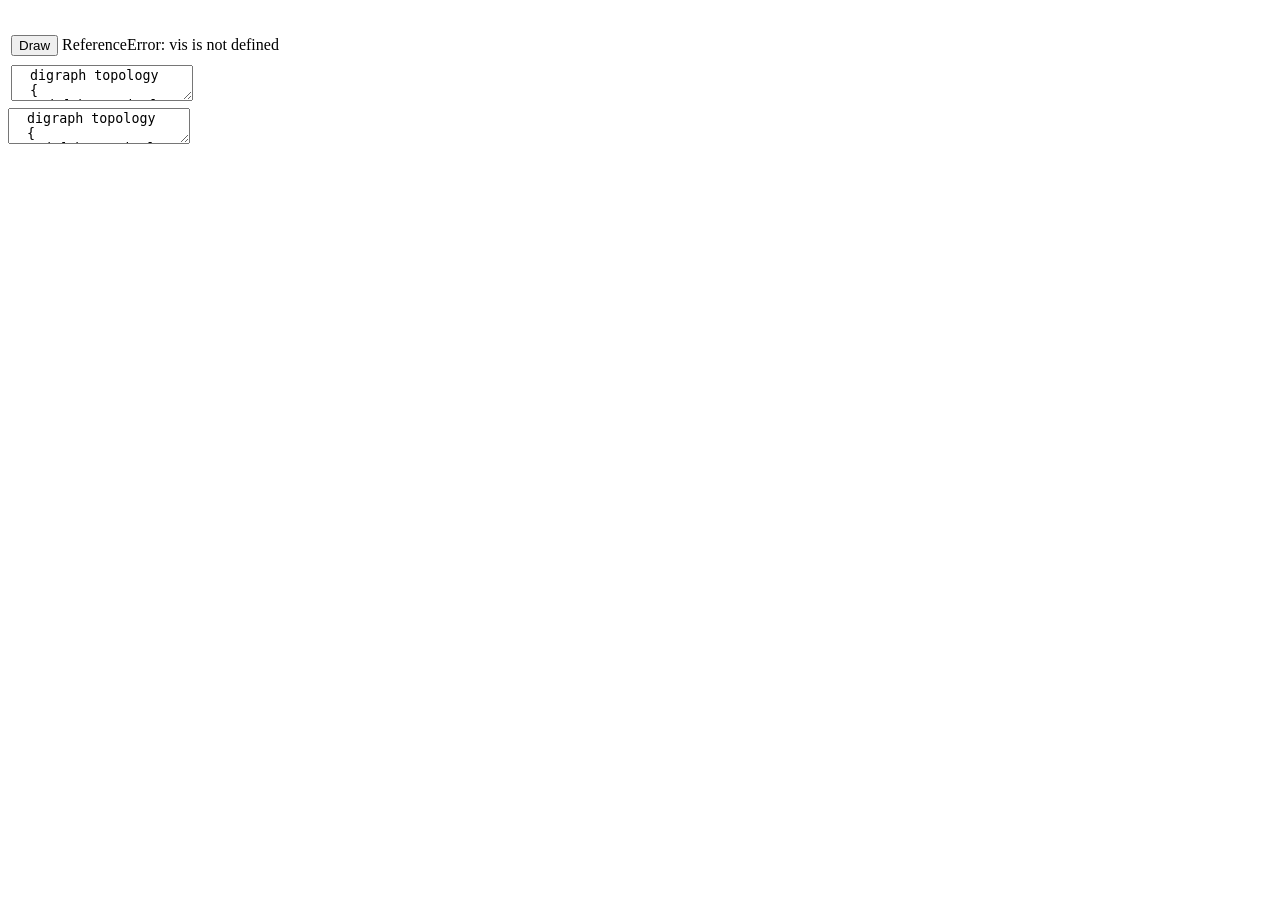
<file: src/main/webapp/message.html>
<!doctype html>
<html>
<head>
  <title>Network | DOT language playground</title>


</head>
<body onload="drawExample('example2')">
<table id="frame">
  <col width="50%">
  <col width="50%">
  <tr>
    <td colspan="2" style="height: 50px;">
      <div>
        <br>
        <button id="draw">Draw</button>
        <span id="error"></span>
      </div>
    </td>
  </tr>
  <tr>
    <td>
      <textarea id="data"></textarea>
    </td>
    <td>
      <div id="mynetwork"></div>
    </td>
  </tr>
</table>


<script type="text/javascript" src="js/message.js"></script>

<textarea id="example2" class="example">
  digraph topology
  {
  node[shape=circle fontSize=12]
  edge[length=170 fontSize=12]
  "10.0.255.1" -> "10.0.255.3"[label=""];
  "10.0.255.1" -> "10.0.255.2"[label=""];
  "10.0.255.2" -> "10.0.255.3"[label=""];
   "10.0.255.3" -> "10.0.255.4"[label=""];
    "10.0.255.4" -> "10.0.255.1"[label=""];
   }
</textarea>


</body>
</html>
</file>
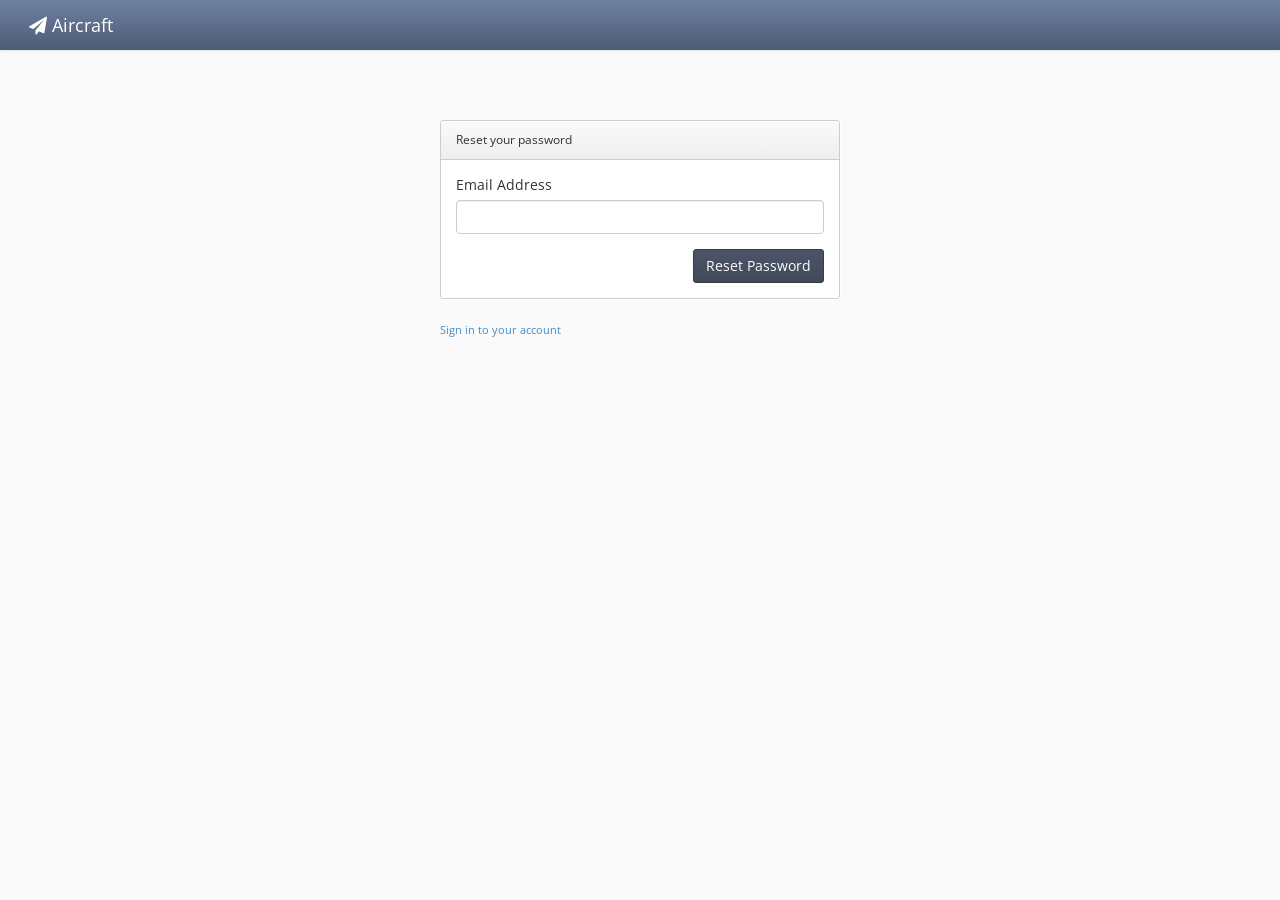
<file: src/main/webapp/reset-password.html>
<!doctype html>
<html lang="en">
<head>
    <meta charset="utf-8">
    <title>Bootstrap Admin</title>
    <meta content="IE=edge,chrome=1" http-equiv="X-UA-Compatible">
    <meta name="viewport" content="width=device-width, initial-scale=1.0">
    <meta name="description" content="">
    <meta name="author" content="">

    <link href='http://fonts.googleapis.com/css?family=Open+Sans:400,700' rel='stylesheet' type='text/css'>
    <link rel="stylesheet" type="text/css" href="css/bootstrap.css">
    <link rel="stylesheet" href="css/font-awesome.css">

    <script src="js/site/jquery-1.11.1.min.js" type="text/javascript"></script>
    <link rel="stylesheet" type="text/css" href="css/theme.css">
    <link rel="stylesheet" type="text/css" href="css/premium.css">

</head>
<body class=" theme-blue">

<!-- Demo page code -->

<script type="text/javascript">
    $(function () {
        var match = document.cookie.match(new RegExp('color=([^;]+)'));
        if (match) var color = match[1];
        if (color) {
            $('body').removeClass(function (index, css) {
                return (css.match(/\btheme-\S+/g) || []).join(' ')
            })
            $('body').addClass('theme-' + color);
        }

        $('[data-popover="true"]').popover({html: true});

    });
</script>
<style type="text/css">
    #line-chart {
        height: 300px;
        width: 800px;
        margin: 0px auto;
        margin-top: 1em;
    }

    .navbar-default .navbar-brand, .navbar-default .navbar-brand:hover {
        color: #fff;
    }
</style>

<script type="text/javascript">
    $(function () {
        var uls = $('.sidebar-nav > ul > *').clone();
        uls.addClass('visible-xs');
        $('#main-menu').append(uls.clone());
    });
</script>

<!-- Le HTML5 shim, for IE6-8 support of HTML5 elements -->
<!--[if lt IE 9]>
<script src="http://html5shim.googlecode.com/svn/trunk/html5.js"></script>
<![endif]-->


<!--[if lt IE 7 ]>
<body class="ie ie6"> <![endif]-->
<!--[if IE 7 ]>
<body class="ie ie7 "> <![endif]-->
<!--[if IE 8 ]>
<body class="ie ie8 "> <![endif]-->
<!--[if IE 9 ]>
<body class="ie ie9 "> <![endif]-->
<!--[if (gt IE 9)|!(IE)]><!-->

<!--<![endif]-->

<div class="navbar navbar-default" role="navigation">
    <div class="navbar-header">
        <a class="" href="index.html"><span class="navbar-brand"><span class="fa fa-paper-plane"></span> Aircraft</span></a>
    </div>

    <div class="navbar-collapse collapse" style="height: 1px;">

    </div>
</div>
</div>


<div class="dialog">
    <div class="panel panel-default">
        <p class="panel-heading no-collapse">Reset your password</p>

        <div class="panel-body">
            <form>
                <div class="form-group">
                    <label>Email Address</label>
                    <input type="text" class="form-controlspan12 form-control">
                </div>
                <a href="index.html" class="btn btn-primary pull-right">Reset Password</a>

                <div class="clearfix"></div>
            </form>
        </div>
    </div>
    <a href="sign-in.html" style="font-size: .75em; margin-top: .25em;">Sign in to your account</a>
</div>


<script src="js/site/bootstrap.js"></script>
<script type="text/javascript">
    $("[rel=tooltip]").tooltip();
    $(function () {
        $('.demo-cancel-click').click(function () {
            return false;
        });
    });
</script>


</body>
</html>
</file>
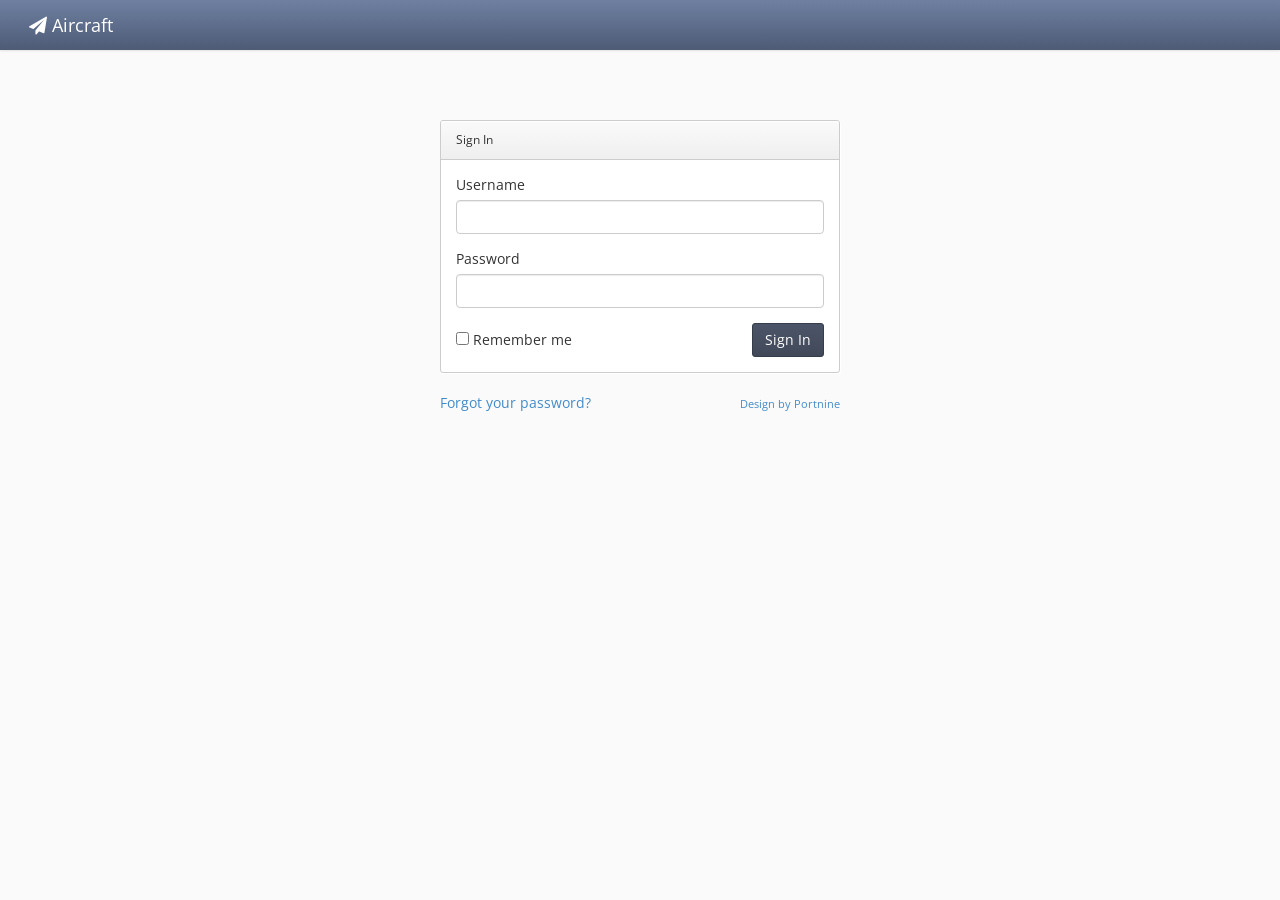
<file: src/main/webapp/sign-in.html>
<!doctype html>
<html lang="en">
<head>
    <meta charset="utf-8">
    <title>Bootstrap Admin</title>
    <meta content="IE=edge,chrome=1" http-equiv="X-UA-Compatible">
    <meta name="viewport" content="width=device-width, initial-scale=1.0">
    <meta name="description" content="">
    <meta name="author" content="">

    <link href='http://fonts.googleapis.com/css?family=Open+Sans:400,700' rel='stylesheet' type='text/css'>
    <link rel="stylesheet" type="text/css" href="css/bootstrap.css">
    <link rel="stylesheet" href="css/font-awesome.css">

    <script src="js/site/jquery-1.11.1.min.js" type="text/javascript"></script>


    <link rel="stylesheet" type="text/css" href="css/theme.css">
    <link rel="stylesheet" type="text/css" href="css/premium.css">

</head>
<body class=" theme-blue">

<!-- Demo page code -->

<script type="text/javascript">
    $(function () {
        var match = document.cookie.match(new RegExp('color=([^;]+)'));
        if (match) var color = match[1];
        if (color) {
            $('body').removeClass(function (index, css) {
                return (css.match(/\btheme-\S+/g) || []).join(' ')
            })
            $('body').addClass('theme-' + color);
        }

        $('[data-popover="true"]').popover({html: true});

    });
</script>
<style type="text/css">
    #line-chart {
        height: 300px;
        width: 800px;
        margin: 0px auto;
        margin-top: 1em;
    }

    .navbar-default .navbar-brand, .navbar-default .navbar-brand:hover {
        color: #fff;
    }
</style>

<script type="text/javascript">
    $(function () {
        var uls = $('.sidebar-nav > ul > *').clone();
        uls.addClass('visible-xs');
        $('#main-menu').append(uls.clone());
    });
</script>

<!-- Le HTML5 shim, for IE6-8 support of HTML5 elements -->
<!--[if lt IE 9]>
<script src="http://html5shim.googlecode.com/svn/trunk/html5.js"></script>
<![endif]-->


<!--[if lt IE 7 ]>
<body class="ie ie6"> <![endif]-->
<!--[if IE 7 ]>
<body class="ie ie7 "> <![endif]-->
<!--[if IE 8 ]>
<body class="ie ie8 "> <![endif]-->
<!--[if IE 9 ]>
<body class="ie ie9 "> <![endif]-->
<!--[if (gt IE 9)|!(IE)]><!-->

<!--<![endif]-->

<div class="navbar navbar-default" role="navigation">
    <div class="navbar-header">
        <a class="" href="index.html"><span class="navbar-brand"><span class="fa fa-paper-plane"></span> Aircraft</span></a>
    </div>

    <div class="navbar-collapse collapse" style="height: 1px;">

    </div>
</div>
</div>


<div class="dialog">
    <div class="panel panel-default">
        <p class="panel-heading no-collapse">Sign In</p>

        <div class="panel-body">
            <form>
                <div class="form-group">
                    <label>Username</label>
                    <input type="text" class="form-control span12">
                </div>
                <div class="form-group">
                    <label>Password</label>
                    <input type="password" class="form-controlspan12 form-control">
                </div>
                <a href="index.html" class="btn btn-primary pull-right">Sign In</a>
                <label class="remember-me"><input type="checkbox"> Remember me</label>

                <div class="clearfix"></div>
            </form>
        </div>
    </div>
    <p class="pull-right" style=""><a href="http://www.portnine.com" target="blank"
                                      style="font-size: .75em; margin-top: .25em;">Design by Portnine</a></p>

    <p><a href="reset-password.html">Forgot your password?</a></p>
</div>


<script src="js/site/bootstrap.js"></script>
<script type="text/javascript">
    $("[rel=tooltip]").tooltip();
    $(function () {
        $('.demo-cancel-click').click(function () {
            return false;
        });
    });
</script>


</body>
</html>
</file>
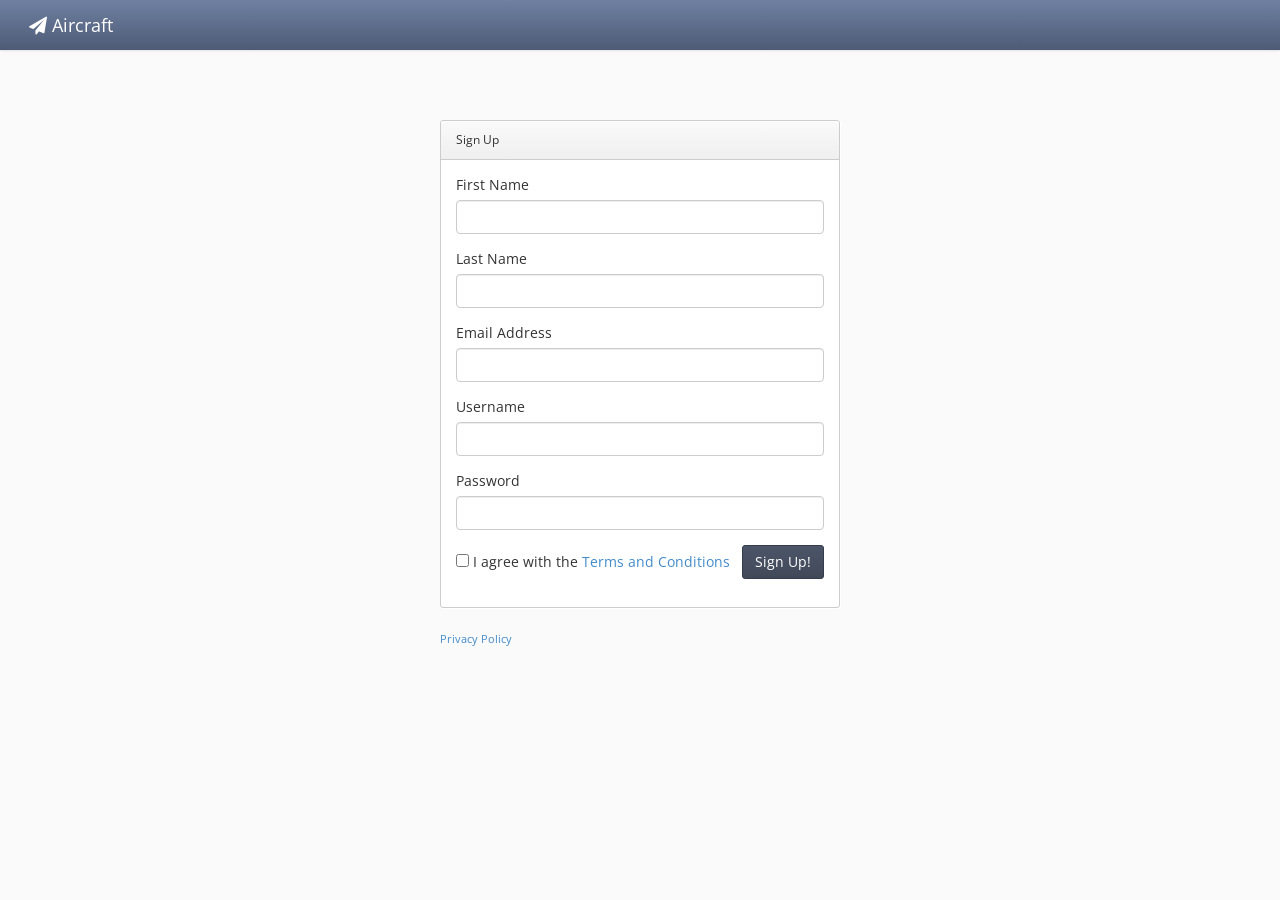
<file: src/main/webapp/sign-up.html>
<!doctype html>
<html lang="en">
<head>
    <meta charset="utf-8">
    <title>Bootstrap Admin</title>
    <meta content="IE=edge,chrome=1" http-equiv="X-UA-Compatible">
    <meta name="viewport" content="width=device-width, initial-scale=1.0">
    <meta name="description" content="">
    <meta name="author" content="">

    <link href='http://fonts.googleapis.com/css?family=Open+Sans:400,700' rel='stylesheet' type='text/css'>
    <link rel="stylesheet" type="text/css" href="css/bootstrap.css">
    <link rel="stylesheet" href="css/font-awesome.css">

    <script src="js/site/jquery-1.11.1.min.js" type="text/javascript"></script>


    <link rel="stylesheet" type="text/css" href="css/theme.css">
    <link rel="stylesheet" type="text/css" href="css/premium.css">

</head>
<body class=" theme-blue">

<!-- Demo page code -->

<script type="text/javascript">
    $(function () {
        var match = document.cookie.match(new RegExp('color=([^;]+)'));
        if (match) var color = match[1];
        if (color) {
            $('body').removeClass(function (index, css) {
                return (css.match(/\btheme-\S+/g) || []).join(' ')
            })
            $('body').addClass('theme-' + color);
        }

        $('[data-popover="true"]').popover({html: true});

    });
</script>
<style type="text/css">
    #line-chart {
        height: 300px;
        width: 800px;
        margin: 0px auto;
        margin-top: 1em;
    }

    .navbar-default .navbar-brand, .navbar-default .navbar-brand:hover {
        color: #fff;
    }
</style>

<script type="text/javascript">
    $(function () {
        var uls = $('.sidebar-nav > ul > *').clone();
        uls.addClass('visible-xs');
        $('#main-menu').append(uls.clone());
    });
</script>

<!-- Le HTML5 shim, for IE6-8 support of HTML5 elements -->
<!--[if lt IE 9]>
<script src="http://html5shim.googlecode.com/svn/trunk/html5.js"></script>
<![endif]-->


<!--[if lt IE 7 ]>
<body class="ie ie6"> <![endif]-->
<!--[if IE 7 ]>
<body class="ie ie7 "> <![endif]-->
<!--[if IE 8 ]>
<body class="ie ie8 "> <![endif]-->
<!--[if IE 9 ]>
<body class="ie ie9 "> <![endif]-->
<!--[if (gt IE 9)|!(IE)]><!-->

<!--<![endif]-->

<div class="navbar navbar-default" role="navigation">
    <div class="navbar-header">
        <a class="" href="index.html"><span class="navbar-brand"><span class="fa fa-paper-plane"></span> Aircraft</span></a>
    </div>

    <div class="navbar-collapse collapse" style="height: 1px;">

    </div>
</div>
</div>


<div class="dialog">
    <div class="panel panel-default">
        <p class="panel-heading no-collapse">Sign Up</p>

        <div class="panel-body">
            <form>
                <div class="form-group">
                    <label>First Name</label>
                    <input type="text" class="form-control span12">
                </div>
                <div class="form-group">
                    <label>Last Name</label>
                    <input type="text" class="form-control span12">
                </div>
                <div class="form-group">
                    <label>Email Address</label>
                    <input type="text" class="form-control span12">
                </div>
                <div class="form-group">
                    <label>Username</label>
                    <input type="text" class="form-control span12">
                </div>
                <div class="form-group">
                    <label>Password</label>
                    <input type="password" class="form-control span12">
                </div>
                <div class="form-group">
                    <a href="index.html" class="btn btn-primary pull-right">Sign Up!</a>
                    <label class="remember-me"><input type="checkbox"> I agree with the <a
                            href="terms-and-conditions.html">Terms and Conditions</a></label>
                </div>
                <div class="clearfix"></div>
            </form>
        </div>
    </div>
    <p><a href="privacy-policy.html" style="font-size: .75em; margin-top: .25em;">Privacy Policy</a></p>
</div>


<script src="js/site/bootstrap.js"></script>
<script type="text/javascript">
    $("[rel=tooltip]").tooltip();
    $(function () {
        $('.demo-cancel-click').click(function () {
            return false;
        });
    });
</script>


</body>
</html>
</file>
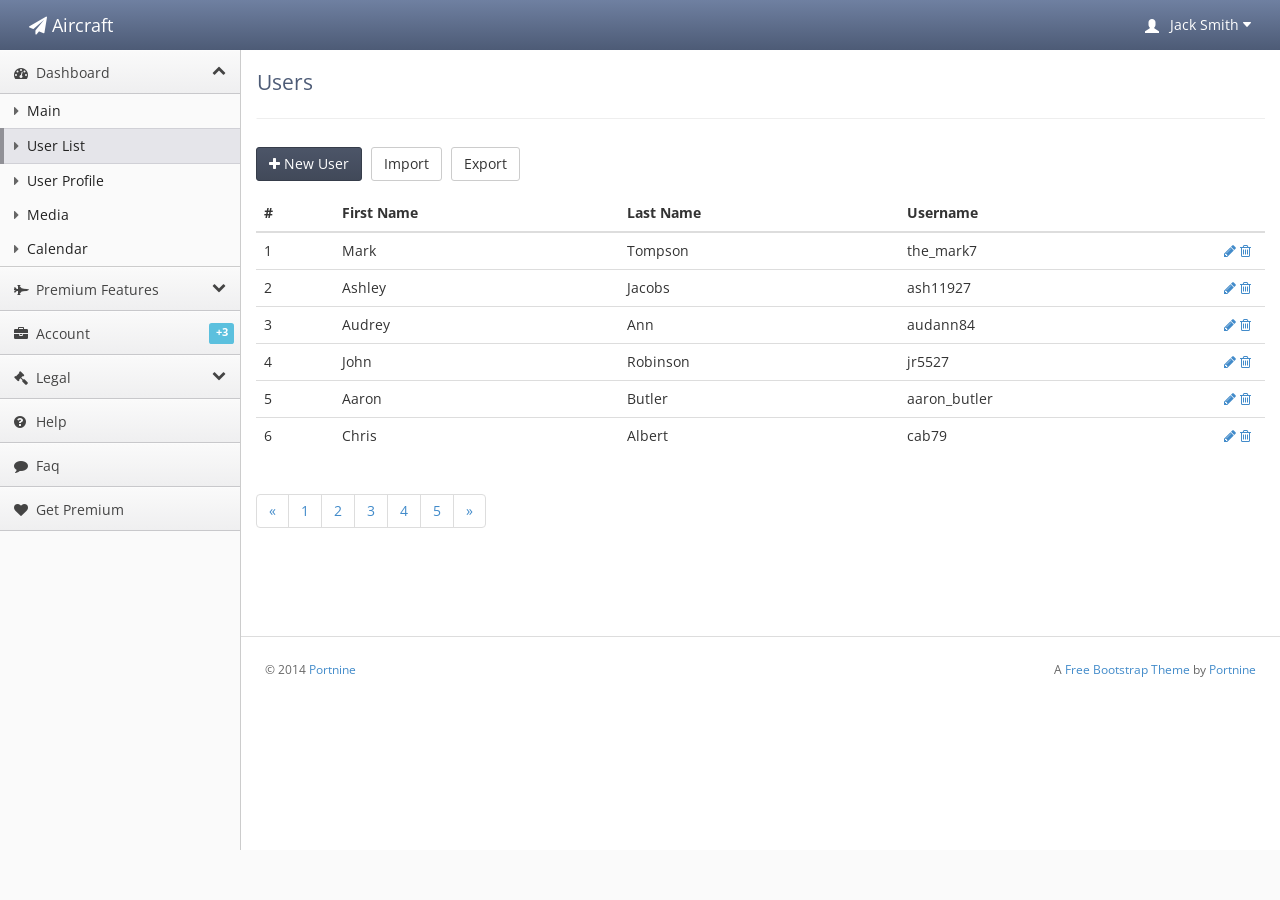
<file: src/main/webapp/users.html>
<!doctype html>
<html lang="en">
<head>
    <meta charset="utf-8">
    <title>Bootstrap Admin</title>
    <meta content="IE=edge,chrome=1" http-equiv="X-UA-Compatible">
    <meta name="viewport" content="width=device-width, initial-scale=1.0">
    <meta name="description" content="">
    <meta name="author" content="">

    <link href='http://fonts.googleapis.com/css?family=Open+Sans:400,700' rel='stylesheet' type='text/css'>
    <link rel="stylesheet" type="text/css" href="css/bootstrap.css">
    <link rel="stylesheet" href="css/font-awesome.css">

    <script src="js/site/jquery-1.11.1.min.js" type="text/javascript"></script>


    <link rel="stylesheet" type="text/css" href="css/theme.css">
    <link rel="stylesheet" type="text/css" href="css/premium.css">

</head>
<body class=" theme-blue">

<!-- Demo page code -->

<script type="text/javascript">
    $(function () {
        var match = document.cookie.match(new RegExp('color=([^;]+)'));
        if (match) var color = match[1];
        if (color) {
            $('body').removeClass(function (index, css) {
                return (css.match(/\btheme-\S+/g) || []).join(' ')
            })
            $('body').addClass('theme-' + color);
        }

        $('[data-popover="true"]').popover({html: true});

    });
</script>
<style type="text/css">
    #line-chart {
        height: 300px;
        width: 800px;
        margin: 0px auto;
        margin-top: 1em;
    }

    .navbar-default .navbar-brand, .navbar-default .navbar-brand:hover {
        color: #fff;
    }
</style>

<script type="text/javascript">
    $(function () {
        var uls = $('.sidebar-nav > ul > *').clone();
        uls.addClass('visible-xs');
        $('#main-menu').append(uls.clone());
    });
</script>

<!-- Le HTML5 shim, for IE6-8 support of HTML5 elements -->
<!--[if lt IE 9]>
<script src="http://html5shim.googlecode.com/svn/trunk/html5.js"></script>
<![endif]-->

<!-- Le fav and touch icons -->
<link rel="shortcut icon" href="../assets/ico/favicon.ico">
<link rel="apple-touch-icon-precomposed" sizes="144x144" href="../assets/ico/apple-touch-icon-144-precomposed.png">
<link rel="apple-touch-icon-precomposed" sizes="114x114" href="../assets/ico/apple-touch-icon-114-precomposed.png">
<link rel="apple-touch-icon-precomposed" sizes="72x72" href="../assets/ico/apple-touch-icon-72-precomposed.png">
<link rel="apple-touch-icon-precomposed" href="../assets/ico/apple-touch-icon-57-precomposed.png">


<!--[if lt IE 7 ]>
<body class="ie ie6"> <![endif]-->
<!--[if IE 7 ]>
<body class="ie ie7 "> <![endif]-->
<!--[if IE 8 ]>
<body class="ie ie8 "> <![endif]-->
<!--[if IE 9 ]>
<body class="ie ie9 "> <![endif]-->
<!--[if (gt IE 9)|!(IE)]><!-->

<!--<![endif]-->

<div class="navbar navbar-default" role="navigation">
    <div class="navbar-header">
        <button type="button" class="navbar-toggle collapsed" data-toggle="collapse" data-target=".navbar-collapse">
            <span class="sr-only">Toggle navigation</span>
            <span class="icon-bar"></span>
            <span class="icon-bar"></span>
            <span class="icon-bar"></span>
        </button>
        <a class="" href="index.html"><span class="navbar-brand"><span class="fa fa-paper-plane"></span> Aircraft</span></a>
    </div>

    <div class="navbar-collapse collapse" style="height: 1px;">
        <ul id="main-menu" class="nav navbar-nav navbar-right">
            <li class="dropdown hidden-xs">
                <a href="#" class="dropdown-toggle" data-toggle="dropdown">
                    <span class="glyphicon glyphicon-user padding-right-small"
                          style="position:relative;top: 3px;"></span> Jack Smith
                    <i class="fa fa-caret-down"></i>
                </a>

                <ul class="dropdown-menu">
                    <li><a href="./">My Account</a></li>
                    <li class="divider"></li>
                    <li class="dropdown-header">Admin Panel</li>
                    <li><a href="./">Users</a></li>
                    <li><a href="./">Security</a></li>
                    <li><a tabindex="-1" href="./">Payments</a></li>
                    <li class="divider"></li>
                    <li><a tabindex="-1" href="sign-in.html">Logout</a></li>
                </ul>
            </li>
        </ul>

    </div>
</div>
</div>


<div class="sidebar-nav">
    <ul>
        <li><a href="#" data-target=".dashboard-menu" class="nav-header" data-toggle="collapse"><i
                class="fa fa-fw fa-dashboard"></i> Dashboard<i class="fa fa-collapse"></i></a></li>
        <li>
            <ul class="dashboard-menu nav nav-list collapse in">
                <li><a href="index.html"><span class="fa fa-caret-right"></span> Main</a></li>
                <li class="active"><a href="users.html"><span class="fa fa-caret-right"></span> User List</a></li>
                <li><a href="user.html"><span class="fa fa-caret-right"></span> User Profile</a></li>
                <li><a href="media.html"><span class="fa fa-caret-right"></span> Media</a></li>
                <li><a href="calendar.html"><span class="fa fa-caret-right"></span> Calendar</a></li>
            </ul>
        </li>

        <li data-popover="true"
            data-content="Items in this group require a <strong><a href='http://portnine.com/bootstrap-themes/aircraft' target='blank'>premium license</a><strong>."
            rel="popover" data-placement="right"><a href="#" data-target=".premium-menu" class="nav-header collapsed"
                                                    data-toggle="collapse"><i class="fa fa-fw fa-fighter-jet"></i>
            Premium Features<i class="fa fa-collapse"></i></a></li>
        <li>
            <ul class="premium-menu nav nav-list collapse">
                <li class="visible-xs visible-sm"><a href="#">- Premium features require a license -</a></span>
                <li><a href="premium-profile.html"><span class="fa fa-caret-right"></span> Enhanced Profile</a></li>
                <li><a href="premium-blog.html"><span class="fa fa-caret-right"></span> Blog</a></li>
                <li><a href="premium-blog-item.html"><span class="fa fa-caret-right"></span> Blog Page</a></li>
                <li><a href="premium-pricing-tables.html"><span class="fa fa-caret-right"></span> Pricing Tables</a>
                </li>
                <li><a href="premium-upgrade-account.html"><span class="fa fa-caret-right"></span> Upgrade Account</a>
                </li>
                <li><a href="premium-widgets.html"><span class="fa fa-caret-right"></span> Widgets</a></li>
                <li><a href="premium-timeline.html"><span class="fa fa-caret-right"></span> Activity Timeline</a></li>
                <li><a href="premium-users.html"><span class="fa fa-caret-right"></span> Enhanced Users List</a></li>
                <li><a href="premium-media.html"><span class="fa fa-caret-right"></span> Enhanced Media</a></li>
                <li><a href="premium-invoice.html"><span class="fa fa-caret-right"></span> Invoice</a></li>
                <li><a href="premium-build.html"><span class="fa fa-caret-right"></span> Advanced Tools</a></li>
                <li><a href="premium-colors.html"><span class="fa fa-caret-right"></span> Additional Color Themes</a>
                </li>
            </ul>
        </li>

        <li><a href="#" data-target=".accounts-menu" class="nav-header collapsed" data-toggle="collapse"><i
                class="fa fa-fw fa-briefcase"></i> Account <span class="label label-info">+3</span></a></li>
        <li>
            <ul class="accounts-menu nav nav-list collapse">
                <li><a href="sign-in.html"><span class="fa fa-caret-right"></span> Sign In</a></li>
                <li><a href="sign-up.html"><span class="fa fa-caret-right"></span> Sign Up</a></li>
                <li><a href="reset-password.html"><span class="fa fa-caret-right"></span> Reset Password</a></li>
            </ul>
        </li>

        <li><a href="#" data-target=".legal-menu" class="nav-header collapsed" data-toggle="collapse"><i
                class="fa fa-fw fa-legal"></i> Legal<i class="fa fa-collapse"></i></a></li>
        <li>
            <ul class="legal-menu nav nav-list collapse">
                <li><a href="privacy-policy.html"><span class="fa fa-caret-right"></span> Privacy Policy</a></li>
                <li><a href="terms-and-conditions.html"><span class="fa fa-caret-right"></span> Terms and Conditions</a>
                </li>
            </ul>
        </li>

        <li><a href="help.html" class="nav-header"><i class="fa fa-fw fa-question-circle"></i> Help</a></li>
        <li><a href="faq.html" class="nav-header"><i class="fa fa-fw fa-comment"></i> Faq</a></li>
        <li><a href="http://portnine.com/bootstrap-themes/aircraft" class="nav-header" target="blank"><i
                class="fa fa-fw fa-heart"></i> Get Premium</a></li>
    </ul>
</div>

<div class="content">
    <div class="header">

        <h1 class="page-title">Users</h1>

    </div>
    <div class="main-content">

        <div class="btn-toolbar list-toolbar">
            <button class="btn btn-primary"><i class="fa fa-plus"></i> New User</button>
            <button class="btn btn-default">Import</button>
            <button class="btn btn-default">Export</button>
            <div class="btn-group">
            </div>
        </div>
        <table class="table">
            <thead>
            <tr>
                <th>#</th>
                <th>First Name</th>
                <th>Last Name</th>
                <th>Username</th>
                <th style="width: 3.5em;"></th>
            </tr>
            </thead>
            <tbody>
            <tr>
                <td>1</td>
                <td>Mark</td>
                <td>Tompson</td>
                <td>the_mark7</td>
                <td>
                    <a href="user.html"><i class="fa fa-pencil"></i></a>
                    <a href="#myModal" role="button" data-toggle="modal"><i class="fa fa-trash-o"></i></a>
                </td>
            </tr>
            <tr>
                <td>2</td>
                <td>Ashley</td>
                <td>Jacobs</td>
                <td>ash11927</td>
                <td>
                    <a href="user.html"><i class="fa fa-pencil"></i></a>
                    <a href="#myModal" role="button" data-toggle="modal"><i class="fa fa-trash-o"></i></a>
                </td>
            </tr>
            <tr>
                <td>3</td>
                <td>Audrey</td>
                <td>Ann</td>
                <td>audann84</td>
                <td>
                    <a href="user.html"><i class="fa fa-pencil"></i></a>
                    <a href="#myModal" role="button" data-toggle="modal"><i class="fa fa-trash-o"></i></a>
                </td>
            </tr>
            <tr>
                <td>4</td>
                <td>John</td>
                <td>Robinson</td>
                <td>jr5527</td>
                <td>
                    <a href="user.html"><i class="fa fa-pencil"></i></a>
                    <a href="#myModal" role="button" data-toggle="modal"><i class="fa fa-trash-o"></i></a>
                </td>
            </tr>
            <tr>
                <td>5</td>
                <td>Aaron</td>
                <td>Butler</td>
                <td>aaron_butler</td>
                <td>
                    <a href="user.html"><i class="fa fa-pencil"></i></a>
                    <a href="#myModal" role="button" data-toggle="modal"><i class="fa fa-trash-o"></i></a>
                </td>
            </tr>
            <tr>
                <td>6</td>
                <td>Chris</td>
                <td>Albert</td>
                <td>cab79</td>
                <td>
                    <a href="user.html"><i class="fa fa-pencil"></i></a>
                    <a href="#myModal" role="button" data-toggle="modal"><i class="fa fa-trash-o"></i></a>
                </td>
            </tr>
            </tbody>
        </table>

        <ul class="pagination">
            <li><a href="#">&laquo;</a></li>
            <li><a href="#">1</a></li>
            <li><a href="#">2</a></li>
            <li><a href="#">3</a></li>
            <li><a href="#">4</a></li>
            <li><a href="#">5</a></li>
            <li><a href="#">&raquo;</a></li>
        </ul>

        <div class="modal small fade" id="myModal" tabindex="-1" role="dialog" aria-labelledby="myModalLabel"
             aria-hidden="true">
            <div class="modal-dialog">
                <div class="modal-content">
                    <div class="modal-header">
                        <button type="button" class="close" data-dismiss="modal" aria-hidden="true">×</button>
                        <h3 id="myModalLabel">Delete Confirmation</h3>
                    </div>
                    <div class="modal-body">
                        <p class="error-text"><i class="fa fa-warning modal-icon"></i>Are you sure you want to delete
                            the user?<br>This cannot be undone.</p>
                    </div>
                    <div class="modal-footer">
                        <button class="btn btn-default" data-dismiss="modal" aria-hidden="true">Cancel</button>
                        <button class="btn btn-danger" data-dismiss="modal">Delete</button>
                    </div>
                </div>
            </div>
        </div>


        <footer>
            <hr>

            <!-- Purchase a site license to remove this link from the footer: http://www.portnine.com/bootstrap-themes -->
            <p class="pull-right">A <a href="http://www.portnine.com/bootstrap-themes" target="_blank">Free Bootstrap
                Theme</a> by <a href="http://www.portnine.com" target="_blank">Portnine</a></p>

            <p>© 2014 <a href="http://www.portnine.com" target="_blank">Portnine</a></p>
        </footer>
    </div>
</div>


<script src="js/site/bootstrap.js"></script>
<script type="text/javascript">
    $("[rel=tooltip]").tooltip();
    $(function () {
        $('.demo-cancel-click').click(function () {
            return false;
        });
    });
</script>


</body>
</html>
</file>
<file: src/main/webapp/css/theme.css>
/*---------------------------------------------------
    LESS Elements 0.6
  ---------------------------------------------------
    A set of useful LESS mixins by Dmitry Fadeyev
    Special thanks for mixin suggestions to:
      Kris Van Herzeele,
      Benoit Adam,
      Portenart Emile-Victor,
      Ryan Faerman

    More info at: http://lesselements.com
-----------------------------------------------------*/
/*Standard Elements*/
body {
    background: #fafafa;
    background-position: initial initial;
    background-repeat: initial initial;
    margin: 0px;
    padding: 0px;
}

body,
h1,
h2,
h3,
h4,
h5,
h6,
p,
a,
.h1,
.h2,
.h3,
.h4,
.h5,
.h6 {
    font-family: 'Open Sans', helvetica, arial, sans-serif;
}

a:hover {
    text-decoration: none;
}

h1 {
    color: #4d5b76;
    font-size: 3em;
}

h2 {
    font-size: 1.75em;
    color: #3a4a53;
}

h3 {
    font-size: 1.25em;
}

hr {
    border-top: 1px solid #ddd;
    border-bottom: 1px solid #fff;
}

label {
    font-weight: normal;
}

.text-sm {
    font-size: .8em;
}

.padding-top {
    padding-top: 1em;
}

.padding-bottom {
    padding-bottom: 1em;
}

.padding-right {
    padding-right: 1em;
}

.padding-left {
    padding-left: 1em;
}

.padding-top-small {
    padding-top: .5em;
}

.padding-bottom-small {
    padding-bottom: .5em;
}

.padding-right-small {
    padding-right: .5em;
}

.padding-left-small {
    padding-left: .5em;
}

.label.header-label {
    display: block;
    margin-bottom: 1em;
}

.label.img-label {
    display: block;
    border-top-left-radius: 0px;
    border-top-right-radius: 0px;
}

/*Navbar*/
.navbar-collapse {
    position: relative;
    z-index: 9999;
}

.navbar-default .navbar-nav > li > a:focus {
    color: #fff;
}

.navbar-default .navbar-toggle .icon-bar {
    color: #eee;
    background-color: #eee;
}

.navbar {
    -webkit-box-shadow: 0px 0px 3px #cccccc;
    -moz-box-shadow: 0px 0px 3px #cccccc;
    box-shadow: 0px 0px 3px #cccccc;
    padding: 0em 1em;
    margin: 0px;
    -webkit-border-radius: 0px;
    -moz-border-radius: 0px;
    border-radius: 0px;
    -moz-background-clip: padding;
    -webkit-background-clip: padding-box;
    background-clip: padding-box;
    border: 0px;
    border-bottom: none;
}

.navbar .nav > li > a {
    color: #fff;
    text-shadow: none;
}

.navbar .nav > li:hover {
    background-color: #444;
}

.navbar .nav > li > a:hover {
    color: #fff;
}

.navbar .dropdown-menu a:hover {
    background: none;
    color: #000;
}

.navbar .nav li.dropdown.open > .dropdown-toggle {
    background-color: #444;
    color: #fff;
}

.navbafr {
    position: relative;
    z-index: 20;
    margin: 0px;
    -webkit-box-shadow: 0px 0px 3px #cccccc;
    -moz-box-shadow: 0px 0px 3px #cccccc;
    box-shadow: 0px 0px 3px #cccccc;
    padding: 0em 1em;
    margin: 0px;
    -webkit-border-radius: 0px;
    -moz-border-radius: 0px;
    border-radius: 0px;
    -moz-background-clip: padding;
    -webkit-background-clip: padding-box;
    background-clip: padding-box;
    border: 0px;
    border-bottom: none;
}

.navbafr .brand {
    text-shadow: none;
}

.navbafr .nav {
    margin-right: -2em;
}

.navbafr .nav > li > a {
    color: #fff;
    text-shadow: none;
}

.navbafr .nav > li:hover {
    background-color: #444;
}

.navbafr .nav > li > a:hover {
    color: #fff;
}

.navbafr .dropdown-menu a:hover {
    background: none;
    color: #000;
}

.navbafr .nav li.dropdown.open > .dropdown-toggle {
    background-color: #444;
    color: #fff;
}

.content {
    position: relative;
    min-height: 800px;
    background: #fff;
    margin-left: 240px;
    border-left: 1px solid #cccccc;
    padding: 15px 15px 0px 15px;
}

.header {
    background: #fff;
    border-bottom: 1px solid #cccccc;
    border-bottom: 1px solid #eee;
    border-left: 1px solid #ffffff;
    padding: .5em 0em 1em 0em;
    margin: 0px 0em 2em 0em;
}

.header h1 {
    margin: 0em 0em .5em 0em;
    padding: 0em;
    line-height: 1em;
    font-size: 1.5em;
    font-weight: normal;
}

.breadcrumb {
    -webkit-box-shadow: none;
    -moz-box-shadow: none;
    box-shadow: none;
    -webkit-border-radius: 0px;
    -moz-border-radius: 0px;
    border-radius: 0px;
    -moz-background-clip: padding;
    -webkit-background-clip: padding-box;
    background-clip: padding-box;
    background: #fff;
    margin-bottom: .5em;
    margin-bottom: 0em;
    padding-left: 0em;
    padding-right: 0em;
    font-size: .75em;
}

.page-content {
    padding: 1em;
}

footer {
    padding: 1em;
    margin-top: 4em;
    color: #666;
    font-size: .85em;
    line-height: 1.3em;
    margin: 4em -3px 0em -3px;
}

footer hr {
    margin: 2em -2em;
}

.nav-tabs > li {
    margin-bottom: -2px;
}

/*Quick Toolbar*/
.btn-toolbar.quick-toolbar {
    float: right;
}

.btn-toolbar.quick-toolbar .btn {
    width: 60px;
    height: 60px;
    display: inline-block;
}

.btn-toolbar.list-toolbar {
    margin-bottom: 1em;
}

.stats {
    float: right;
}

.stats p.stat {
    margin: 1em 0em 0em 1em;
}

.stats .stat {
    float: left;
    margin-left: 1em;
    line-height: 2.5em;
    font-size: .9em;
}

.stats .stat .label {
    font-size: 1em;
}

.stats .stat .number {
    font-weight: bold;
    margin-right: .5em;
    padding: .5em;
    border: 1px solid #ccc;
    background: #eeeeee;
    background: -webkit-gradient(linear, left bottom, left top, color-stop(0, #e3e3e3), color-stop(1, #ffffff));
    background: -ms-linear-gradient(bottom, #e3e3e3, #ffffff);
    background: -moz-linear-gradient(center bottom, #e3e3e3 0%, #ffffff 100%);
    background: -o-linear-gradient(bottom, #e3e3e3, #ffffff);
    filter: progid:dximagetransform.microsoft.gradient(startColorStr='#e3e3e3', EndColorStr='#ffffff');
    -ms-filter: "progid:DXImageTransform.Microsoft.gradient(startColorStr='#ffffff',EndColorStr='#e3e3e3')";
    -webkit-box-shadow: 1px 1px 0px #ffffff;
    -moz-box-shadow: 1px 1px 0px #ffffff;
    box-shadow: 1px 1px 0px #ffffff;
    text-shadow: 1px 1px 1px #fff;
}

.list-group-item:first-child {
    border-top-left-radius: 3px;
    border-top-right-radius: 3px;
}

.list-group-item:last-child {
    border-bottom-left-radius: 3px;
    border-bottom-right-radius: 3px;
}

/*Blocks*/
.panel {
    border: 1px solid #ccc;
    background: white;
    border-radius: 3px;
}

.dialog .panel {
    -webkit-box-shadow: 1px 1px 0px #ffffff;
    -moz-box-shadow: 1px 1px 0px #ffffff;
    box-shadow: 1px 1px 0px #ffffff;
}

.panel .panel-heading {
    border-bottom: 1px solid #ccc;
    border-left: none;
    color: #333;
    display: block;
    margin-bottom: 0px;
    text-shadow: none;
    text-transform: none;
    font-size: .85em;
    line-height: 1.5em;
    background: #efefef;
    background: -webkit-gradient(linear, left bottom, left top, color-stop(0, #efefef), color-stop(1, #fafafa));
    background: -ms-linear-gradient(bottom, #efefef, #fafafa);
    background: -moz-linear-gradient(center bottom, #efefef 0%, #fafafa 100%);
    background: -o-linear-gradient(bottom, #efefef, #fafafa);
    filter: progid:dximagetransform.microsoft.gradient(startColorStr='#e3e3e3', EndColorStr='#ffffff');
    -ms-filter: "progid:DXImageTransform.Microsoft.gradient(startColorStr='#fafafa',EndColorStr='#efefef')";
    box-shadow: inset 0px 1px 1px white;
}

.panel .panel-heading:not(.no-collapse):hover {
    background: #efefef;
    background: -webkit-gradient(linear, left bottom, left top, color-stop(0, #e2e2e2), color-stop(1, #fafafa));
    background: -ms-linear-gradient(bottom, #e2e2e2, #fafafa);
    background: -moz-linear-gradient(center bottom, #e2e2e2 0%, #fafafa 100%);
    background: -o-linear-gradient(bottom, #e2e2e2, #fafafa);
    filter: progid:dximagetransform.microsoft.gradient(startColorStr='#e3e3e3', EndColorStr='#ffffff');
    -ms-filter: "progid:DXImageTransform.Microsoft.gradient(startColorStr='#fafafa',EndColorStr='#e2e2e2')";
}

.panel .panel-heading .panel-icon {
    border-right: 1px solid #AAA;
    box-shadow: 1px 0px 1px #fff;
    border-left: none;
    text-align: center;
    padding-left: 1em;
    line-height: 2em;
    margin-top: -0.25em;
}

.panel .panel-heading .panel-icon a {
    padding: 0em;
}

.panel .panel-heading .panel-icon [class*="icon-"] {
    padding: 0em 1em;
    line-height: 1em;
}

.panel .panel-heading .panel-icon.pull-right {
    border-left: 1px solid #AAA;
    border-right: none;
    box-shadow: inset 1px 0px 1px #fff;
}

.panel .panel-heading .label {
    float: right;
    line-height: 1.5em;
    -webkit-box-shadow: 1px 1px 0px #ffffff;
    -moz-box-shadow: 1px 1px 0px #ffffff;
    box-shadow: 1px 1px 0px #ffffff;
}

p.panel-heading,
a.panel-heading,
.panel-heading a {
    color: #505050;
    display: block;
    outline: none;
}

a.panel-heading:hover,
.panel-heading a:hover {
    color: #505050;
}

.panel-body {
    min-height: .25em;
}

.panel-body h1,
.panel-body h2,
.panel-body h3,
.panel-body h4,
.panel-body h5,
.panel-body h6,
.panel-body table {
    margin-top: 12px;
}

.panel-body.collapse {
    margin-top: 0em;
    margin-bottom: 0em;
}

/*Navigation*/
.sidebar-nav {
    width: 240px;
    position: absolute;
    float: left;
    border-top: none;
    border-left: none;
    margin: 0em;
}

.sidebar-nav ul {
    list-style: none;
    padding-left: 0px;
}

.sidebar-nav li a .fa-caret-right {
    color: #666;
    padding-right: .25em;
}

.sidebar-nav .nav-header {
    border-top: 1px solid #fcfcfc;
    border-bottom: 1px solid #c8c8cb;
    background: #efeff0;
    background: -webkit-gradient(linear, left bottom, left top, color-stop(0, #efeff0), color-stop(1, #fafafa));
    background: -ms-linear-gradient(bottom, #efeff0, #fafafa);
    background: -moz-linear-gradient(center bottom, #efeff0 0%, #fafafa 100%);
    background: -o-linear-gradient(bottom, #efeff0, #fafafa);
    filter: progid:dximagetransform.microsoft.gradient(startColorStr='#e3e3e3', EndColorStr='#ffffff');
    -ms-filter: "progid:DXImageTransform.Microsoft.gradient(startColorStr='#fafafa',EndColorStr='#efeff0')";
    border-left: none;
    color: #444;
    display: block;
    font-weight: normal;
    font-size: 1em;
    line-height: 2.5em;
    padding: .25em .25em .25em 1em;
    margin-bottom: 0px;
    text-shadow: none;
    text-transform: none;
    /*Change the arrow direction if the item is collapsed*/

}

.sidebar-nav .nav-header .label {
    float: right;
    margin-top: .5em;
    margin-right: .25em;
    line-height: 1.5em;
}

.sidebar-nav .nav-header:hover {
    background: #efeff0;
    background: -webkit-gradient(linear, left bottom, left top, color-stop(0, #efeff0), color-stop(1, #ffffff));
    background: -ms-linear-gradient(bottom, #efeff0, #ffffff);
    background: -moz-linear-gradient(center bottom, #efeff0 0%, #ffffff 100%);
    background: -o-linear-gradient(bottom, #efeff0, #ffffff);
    filter: progid:dximagetransform.microsoft.gradient(startColorStr='#e3e3e3', EndColorStr='#ffffff');
    -ms-filter: "progid:DXImageTransform.Microsoft.gradient(startColorStr='#ffffff',EndColorStr='#efeff0')";
}

.sidebar-nav .nav-header.collapsed .fa-collapse::before {
    content: "\f078";
}

.sidebar-nav .nav-header .fa-collapse::before {
    content: "\f077";
}

.sidebar-nav .nav-header .fa-collapse,
.sidebar-nav .nav-header .fa-collapse {
    float: right;
}

.sidebar-nav .nav-header .label {
    float: right;
    margin-top: .7em;
    line-height: 1.5em;
}

.sidebar-nav .nav-header i[class*="fa-"] {
    line-height: 2.25em;
    padding-right: .75em;
}

.sidebar-nav .nav-list {
    margin: 0px;
    border: 0px;
    background: #fafafa;
}

.sidebar-nav .nav-list > li > a:hover {
    background: #d2d2dd;
}

.sidebar-nav .nav-list > .active > a,
.sidebar-nav .nav-list > .active > a:hover {
    text-shadow: none;
    background: #e5e5ea;
    border-top: 1px solid #d0d0d6;
    border-bottom: 1px solid #d0d0d6;
}

.sidebar-nav .nav-list li:first-child.active a {
    border-top: 0px;
}

.sidebar-nav .nav-list li:last-child.active a {
    border-bottom: 0px;
}

.sidebar-nav .nav-list > li:hover {
    border-left: 4px solid #8989a6;
    overflow: hidden;
}

.sidebar-nav .nav-list > li:hover a {
    margin-left: -4px;
}

.sidebar-nav .nav-list > .active {
    overflow: hidden;
    border-left: 4px solid #909096;
}

.sidebar-nav .nav-list > .active a {
    margin-left: -4px;
}

.sidebar-nav .nav-list > .active > a:hover {
    background: #c3c3d2;
}

.sidebar-nav .nav-list > li > a {
    color: #222;
    padding: .5em 1em;
}

.sidebar-nav .nav-list.collapse.in {
    border-bottom: 1px solid #ccc;
}

/*Buttons*/
.btn {
    -webkit-border-radius: 3px;
    -moz-border-radius: 3px;
    border-radius: 3px;
}

.btn-primary {
    background-color: #414959;
    background-image: -webkit-gradient(linear, 0 0, 0 100%, from(#4c5568), to(#414959));
    border: 1px solid #363d4a;
    font-weight: normal;
}

.btn-primary:hover {
    background-color: #414959;
    *background-color: #414959;
}

.btn-danger {
    background-color: #553333;
    background-image: -webkit-gradient(linear, 0 0, 0 100%, from(#653d3d), to(#553333));
    border: 1px solid #452929;
    font-weight: normal;
}

.btn-danger:hover {
    background-color: #553333;
    *background-color: #553333;
}

.btn-success {
    background-color: #556665;
    background-image: -webkit-gradient(linear, 0 0, 0 100%, from(#617473), to(#556665));
    border: 1px solid #495857;
    font-weight: normal;
}

.btn-success:hover {
    background-color: #556665;
    *background-color: #556665;
}

.btn-warning {
    background-color: #aaaa55;
    background-image: -webkit-gradient(linear, 0 0, 0 100%, from(#b3b366), to(#aaaa55));
    border: 1px solid #99994d;
    font-weight: normal;
}

.btn-warning:hover {
    background-color: #aaaa55;
    *background-color: #aaaa55;
}

.well {
    background-color: #fff;
    border: 1px solid #ccc;
    -webkit-box-shadow: 1px 1px 0px #ffffff;
    -moz-box-shadow: 1px 1px 0px #ffffff;
    box-shadow: 1px 1px 0px #ffffff;
    -webkit-border-radius: 0px;
    -moz-border-radius: 0px;
    border-radius: 0px;
    -moz-background-clip: padding;
    -webkit-background-clip: padding-box;
    background-clip: padding-box;
}

/*Faq*/
.faq-content ul,
.faq-content ol {
    padding-left: 1.5em;
}

.faq-content ul .top,
.faq-content ol .top {
    float: right;
    line-height: 1.25em;
    padding: .75em 0em;
}

/*Gallery*/
.gallery {
    text-align: center;
}

.gallery > img {
    margin: .5em .5em .5em .5em;
}

.img-polaroid {
    -webkit-box-shadow: none;
    -moz-box-shadow: none;
    box-shadow: none;
    border: 1px solid #ddd;
}

.dialog {
    margin: 0px auto;
    margin-top: 5em;
    float: none;
    max-width: 400px;
}

.dialog input[type="checkbox"] {
    margin: 0px;
}

.dialog .alert {
    margin-bottom: 1em;
}

.dialog form {
    margin-bottom: 0px;
}

.dialog .remember-me {
    padding: .5em 0em 0em 0em;
}

/*input[type="text"], input[type="password"] {*/
/*.rounded(0px);*/
/*}*/
/*Alerts*/
.alert {
    -webkit-border-radius: 0px;
    -moz-border-radius: 0px;
    border-radius: 0px;
    -moz-background-clip: padding;
    -webkit-background-clip: padding-box;
    background-clip: padding-box;
    padding: .5em 1em;
    margin-top: 1em;
    border: 1px solid #f2e187;
    background: #f7ecb5;
    background: -webkit-gradient(linear, left bottom, left top, color-stop(0, #f7ecb5), color-stop(1, #fcf8e3));
    background: -ms-linear-gradient(bottom, #f7ecb5, #fcf8e3);
    background: -moz-linear-gradient(center bottom, #f7ecb5 0%, #fcf8e3 100%);
    background: -o-linear-gradient(bottom, #f7ecb5, #fcf8e3);
    filter: progid:dximagetransform.microsoft.gradient(startColorStr='#e3e3e3', EndColorStr='#ffffff');
    -ms-filter: "progid:DXImageTransform.Microsoft.gradient(startColorStr='#fcf8e3',EndColorStr='#f7ecb5')";
}

.alert .close {
    right: -0.25em;
}

.alert.alert-error {
    border: 1px solid #712d2d;
    background: #963b3b;
    background: -webkit-gradient(linear, left bottom, left top, color-stop(0, #963b3b), color-stop(1, #b84c4c));
    background: -ms-linear-gradient(bottom, #963b3b, #b84c4c);
    background: -moz-linear-gradient(center bottom, #963b3b 0%, #b84c4c 100%);
    background: -o-linear-gradient(bottom, #963b3b, #b84c4c);
    filter: progid:dximagetransform.microsoft.gradient(startColorStr='#e3e3e3', EndColorStr='#ffffff');
    -ms-filter: "progid:DXImageTransform.Microsoft.gradient(startColorStr='#b84c4c',EndColorStr='#963b3b')";
    color: white;
    text-shadow: none;
}

.alert.alert-info {
    border: 1px solid #85c5e5;
    background: #afd9ee;
    background: -webkit-gradient(linear, left bottom, left top, color-stop(0, #afd9ee), color-stop(1, #d9edf7));
    background: -ms-linear-gradient(bottom, #afd9ee, #d9edf7);
    background: -moz-linear-gradient(center bottom, #afd9ee 0%, #d9edf7 100%);
    background: -o-linear-gradient(bottom, #afd9ee, #d9edf7);
    filter: progid:dximagetransform.microsoft.gradient(startColorStr='#e3e3e3', EndColorStr='#ffffff');
    -ms-filter: "progid:DXImageTransform.Microsoft.gradient(startColorStr='#d9edf7',EndColorStr='#afd9ee')";
}

.alert.alert-success {
    border: 1px solid #a3d48e;
    background: #c1e2b3;
    background: -webkit-gradient(linear, left bottom, left top, color-stop(0, #c1e2b3), color-stop(1, #dff0d8));
    background: -ms-linear-gradient(bottom, #c1e2b3, #dff0d8);
    background: -moz-linear-gradient(center bottom, #c1e2b3 0%, #dff0d8 100%);
    background: -o-linear-gradient(bottom, #c1e2b3, #dff0d8);
    filter: progid:dximagetransform.microsoft.gradient(startColorStr='#e3e3e3', EndColorStr='#ffffff');
    -ms-filter: "progid:DXImageTransform.Microsoft.gradient(startColorStr='#dff0d8',EndColorStr='#c1e2b3')";
}

.knob-container > div {
    display: block !important;
    margin: auto;
}

/*Error Pages*/
.http-error {
    margin-top: 5em;
    text-align: center;
    color: #444;
}

.http-error h1 {
    font-size: 5em;
    line-height: 1em;
    text-shadow: 1px 1px 0px #fff;
    color: #444;
}

.http-error p {
    margin: 0px;
}

.http-error .info {
    font-size: 2em;
    line-height: 1.5em;
    margin-bottom: 1em;
}

.http-error i {
    font-size: 3em;
    line-height: .75em;
    text-shadow: 1px 1px 0px #fff;
}

/*Model*/
.modal {
    -webkit-border-top-right-radius: 0px;
    -webkit-border-bottom-right-radius: 0px;
    -webkit-border-bottom-left-radius: 0px;
    -webkit-border-top-left-radius: 0px;
    -moz-border-radius-topright: 0px;
    -moz-border-radius-bottomright: 0px;
    -moz-border-radius-bottomleft: 0px;
    -moz-border-radius-topleft: 0px;
    border-top-right-radius: 0px;
    border-bottom-right-radius: 0px;
    border-bottom-left-radius: 0px;
    border-top-left-radius: 0px;
    -moz-background-clip: padding;
    -webkit-background-clip: padding-box;
    background-clip: padding-box;
}

.modal.small .modal-dialog {
    width: 370px;
}

.modal.small .modal-dialog .modal-body {
    padding: 1em;
    margin-top: 1em;
}

.modal .modal-icon {
    vertical-align: middle;
    font-size: 3em;
    float: left;
    margin-right: .25em;
}

.modal:focus {
    outline: none;
}

.modal .modal-header h3 {
    font-size: .95em;
    padding: 0em;
    margin: 0em;
}

.modal .modal-footer {
    padding: .75em;
}

.modal .modal-body {
    padding: 2em;
}

.modal p {
    margin: 0em;
    line-height: 1.5em;
}

/*Search*/
.search-well form {
    margin: 1em 0em 1.5em 0em;
}

.search-well label {
    margin-bottom: 0px;
    vertical-align: middle;
}

/*Table of Contents*/
.toc {
    margin-bottom: 2em;
}

.toc h3 {
    font-size: 1em;
    margin-top: 0em;
    padding-top: 0em;
    line-height: 1.4em;
}

.toc h4 {
    color: #555;
    font-size: 1em;
    margin-top: 0em;
    padding-top: 0em;
    line-height: 1.4em;
    margin-bottom: 0em;
    padding-bottom: 0em;
}

/*Dashboard Stats*/
.stat-widget-container {
    text-align: center;
}

.stat-widget-container .stat-widget {
    width: 25%;
    float: left;
}

.stat-widget-container .stat-widget .stat-button {
    position: relative;
}

.stat-widget-container .stat-widget .stat-button .title {
    font-size: 2em;
    font-weight: bold;
    color: #999;
}

.stat-widget-container .stat-widget .stat-button .detail {
    font-size: 1.5em;
    color: #555;
}

table.table.list tr:first-child td {
    border-top: 0px;
}

.table-first-column-check td:first-child,
.table-first-column-number td:first-child,
.table-first-column-check th:first-child,
.table-first-column-number th:first-child {
    width: 16px;
    text-align: center;
}

/* Tweaks for mobile */
@media (max-width: 768px) {
    .content {
        margin: 0em;
    }

    .sidebar-nav {
        float: none;
        width: auto;
        position: relative;
    }

    h1 {
        text-align: center;
    }

    .stats {
        text-align: center;
        margin-top: .5em;
        margin-bottom: 2em;
        float: none;
    }

    .stats .stat {
        float: none;
        display: inline;
    }

    .stat-widget-container .stat-widget {
        font-size: .5em;
    }
}

@media (max-width: 851px) {
    .stat-widget-container .stat-widget {
        font-size: .75em;
    }
}

@media (max-width: 767px) {
    footer hr {
        margin-left: 0em;
        margin-right: 0em;
    }

    .navbar .nav > li > ul {
        margin-left: 1.65em;
    }

    .navbar .nav > li:hover {
        background-color: transparent;
    }

    .nav > li > a:hover,
    .nav > li > a:focus {
        background-color: transparent;
    }

    .sidebar-nav {
        display: none;
    }
}

@media (max-width: 604px) {
    body.http-error {
        font-size: .5em;
    }

    .dialog,
    .row .dialog {
        max-width: 300px;
    }
}

.theme-blue .navbar {
    background: #4d5b76;
    background: -webkit-gradient(linear, left bottom, left top, color-stop(0, #4d5b76), color-stop(1, #6f80a1));
    background: -ms-linear-gradient(bottom, #4d5b76, #6f80a1);
    background: -moz-linear-gradient(center bottom, #4d5b76 0%, #6f80a1 100%);
    background: -o-linear-gradient(bottom, #4d5b76, #6f80a1);
    filter: progid:dximagetransform.microsoft.gradient(startColorStr='#e3e3e3', EndColorStr='#ffffff');
    -ms-filter: "progid:DXImageTransform.Microsoft.gradient(startColorStr='#6f80a1',EndColorStr='#4d5b76')";
}

/* Side notes for calling out things
-------------------------------------------------- */
/* Base styles (regardless of theme) */
.bs-callout {
    margin: 20px 0;
    padding: 15px 30px 15px 15px;
    border-left: 5px solid #eee;
}

.bs-callout-right {
    border-right: 5px solid #eee;
    border-left: 0px;
}

.bs-callout h4 {
    margin-top: 0;
}

.bs-callout p:last-child {
    margin-bottom: 0;
}

.bs-callout code,
.bs-callout .highlight {
    background-color: #fff;
}

/* Themes for different contexts */
.bs-callout-danger {
    background-color: #fcf2f2;
    border-color: #dFb5b4;
}

.bs-callout-warning {
    background-color: #fefbed;
    border-color: #f1e7bc;
}

.bs-callout-info {
    background-color: #f0f7fd;
    border-color: #d0e3f0;
}
</file>
<file: src/main/webapp/css/premium.css>
/*Use of these features requires a premium license.*/
/*See http://www.portnine.com/bootstrap-themes for details.*/
/*After purchasing a premium license, the full source code will be available for download.*/

h1.page {
    text-align: center;
    line-height: 1.5em
}

h2.page {
    padding-top: 2em;
    margin-bottom: 1em;
    line-height: 1.5em
}

h3.page-tagline {
    font-size: 1.5em;
    text-align: center;
    margin: 1em 0 2em 0;
    line-height: 1.5em
}

.pricing.non-spaced.three .product {
    width: 33%
}

.pricing.non-spaced.four .product {
    width: 25%
}

.pricing.non-spaced .product {
    margin-left: -1px;
    float: left;
    box-sizing: border-box
}

.pricing .product {
    position: relative;
    z-index: 1;
    margin-bottom: 2em;
    border: 1px solid #ccc;
    overflow: hidden;
    text-align: center
}

.pricing .product.popular {
    font-size: 1.2em;
    margin-top: -1.5em;
    -webkit-box-shadow: 0 0 10px rgba(51, 51, 51, 0.1);
    -moz-box-shadow: 0 0 10px rgba(51, 51, 51, 0.1);
    box-shadow: 0 0 10px rgba(51, 51, 51, 0.1);
    z-index: 2
}

.pricing .product p {
    text-align: left;
    padding: 1em 0
}

.pricing .product h2 {
    font-size: 1.25em;
    padding: .5em .5em;
    margin-bottom: 0;
    text-shadow: 1px 1px 0 #fff;
    -webkit-border-top-right-radius: 5px;
    -webkit-border-bottom-right-radius: 0;
    -webkit-border-bottom-left-radius: 0;
    -webkit-border-top-left-radius: 5px;
    -moz-border-radius-topright: 5px;
    -moz-border-radius-bottomright: 0;
    -moz-border-radius-bottomleft: 0;
    -moz-border-radius-topleft: 5px;
    border-top-right-radius: 5px;
    border-bottom-right-radius: 0;
    border-bottom-left-radius: 0;
    border-top-left-radius: 5px;
    -moz-background-clip: padding;
    -webkit-background-clip: padding-box;
    background-clip: padding-box
}

.pricing .product ul {
    padding-left: 0;
    margin-left: 1em;
    margin-right: 1em;
    margin-bottom: 0;
    list-style: none
}

.pricing .product ul li {
    border-bottom: 1px solid #eee;
    padding: 1em 0;
    font-size: .9em
}

.pricing .product ul li:last-child {
    border-bottom: 0
}

.pricing .product .price {
    text-align: center;
    font-weight: bold
}

.pricing .product .price.large {
    font-size: 1.25em
}

.pricing .product .info {
    font-size: .8em
}

.pricing .product .call-to-action {
    text-align: center;
    margin: 0;
    -webkit-border-top-right-radius: 0;
    -webkit-border-bottom-right-radius: 5px;
    -webkit-border-bottom-left-radius: 5px;
    -webkit-border-top-left-radius: 0;
    -moz-border-radius-topright: 0;
    -moz-border-radius-bottomright: 5px;
    -moz-border-radius-bottomleft: 5px;
    -moz-border-radius-topleft: 0;
    border-top-right-radius: 0;
    border-bottom-right-radius: 5px;
    border-bottom-left-radius: 5px;
    border-top-left-radius: 0;
    -moz-background-clip: padding;
    -webkit-background-clip: padding-box;
    background-clip: padding-box
}

.timeline {
    list-style: none;
    padding: 20px 0 20px;
    position: relative
}

.timeline:before {
    top: 0;
    bottom: 0;
    position: absolute;
    content: " ";
    width: 3px;
    background-color: #eee;
    left: 50%;
    margin-left: -1.5px
}

.timeline > li {
    margin-bottom: 20px;
    position: relative
}

.timeline > li:before, .timeline > li:after {
    content: " ";
    display: table
}

.timeline > li:after {
    clear: both
}

.timeline > li:before, .timeline > li:after {
    content: " ";
    display: table
}

.timeline > li:after {
    clear: both
}

.timeline > li > .timeline-panel {
    width: 46%;
    float: left;
    border: 1px solid #d4d4d4;
    border-radius: 2px;
    padding: 20px;
    position: relative;
    -webkit-box-shadow: 0 1px 6px rgba(0, 0, 0, 0.175);
    box-shadow: 0 1px 6px rgba(0, 0, 0, 0.175)
}

.timeline > li > .timeline-panel:before {
    position: absolute;
    top: 26px;
    right: -15px;
    display: inline-block;
    border-top: 15px solid transparent;
    border-left: 15px solid #ccc;
    border-right: 0 solid #ccc;
    border-bottom: 15px solid transparent;
    content: " "
}

.timeline > li > .timeline-panel:after {
    position: absolute;
    top: 27px;
    right: -14px;
    display: inline-block;
    border-top: 14px solid transparent;
    border-left: 14px solid #fff;
    border-right: 0 solid #fff;
    border-bottom: 14px solid transparent;
    content: " "
}

.timeline > li > .timeline-badge {
    color: #fff;
    width: 50px;
    height: 50px;
    line-height: 50px;
    font-size: 1.4em;
    text-align: center;
    position: absolute;
    top: 16px;
    left: 50%;
    margin-left: -25px;
    background-color: #999;
    z-index: 100;
    border-top-right-radius: 50%;
    border-top-left-radius: 50%;
    border-bottom-right-radius: 50%;
    border-bottom-left-radius: 50%
}

.timeline > li.timeline-inverted > .timeline-panel {
    float: right
}

.timeline > li.timeline-inverted > .timeline-panel:before {
    border-left-width: 0;
    border-right-width: 15px;
    left: -15px;
    right: auto
}

.timeline > li.timeline-inverted > .timeline-panel:after {
    border-left-width: 0;
    border-right-width: 14px;
    left: -14px;
    right: auto
}

.timeline-badge.primary {
    background-color: #2e6da4 !important
}

.timeline-badge.success {
    background-color: #3f903f !important
}

.timeline-badge.warning {
    background-color: #f0ad4e !important
}

.timeline-badge.danger {
    background-color: #d9534f !important
}

.timeline-badge.info {
    background-color: #5bc0de !important
}

.timeline-title {
    margin-top: 0;
    color: inherit
}

.timeline-body > p, .timeline-body > ul {
    margin-bottom: 0
}

.timeline-body > p + p {
    margin-top: 5px
}

@media (max-width: 767px) {
    ul.timeline:before {
        left: 40px
    }

    ul.timeline > li > .timeline-panel {
        width: calc(10%);
        width: -moz-calc(10%);
        width: -webkit-calc(10%)
    }

    ul.timeline > li > .timeline-badge {
        left: 15px;
        margin-left: 0;
        top: 16px
    }

    ul.timeline > li > .timeline-panel {
        float: right
    }

    ul.timeline > li > .timeline-panel:before {
        border-left-width: 0;
        border-right-width: 15px;
        left: -15px;
        right: auto
    }

    ul.timeline > li > .timeline-panel:after {
        border-left-width: 0;
        border-right-width: 14px;
        left: -14px;
        right: auto
    }
}

.inbox .nav-tabs .glyphicon:not(.no-margin) {
    margin-right: 10px
}

.inbox .tab-pane .list-group-item:first-child {
    border-top-right-radius: 0;
    border-top-left-radius: 0
}

.inbox .tab-pane .list-group-item:last-child {
    border-bottom-right-radius: 0;
    border-bottom-left-radius: 0
}

.inbox .tab-pane .list-group .checkbox {
    display: inline-block;
    margin: 0
}

.inbox .tab-pane .list-group input[type="checkbox"] {
    margin-top: 2px
}

.inbox .tab-pane .list-group .glyphicon {
    margin-right: 5px
}

.inbox .tab-pane .list-group .glyphicon:hover {
    color: #ffbc00
}

.inbox a.list-group-item.read {
    color: #222;
    background-color: #f3f3f3
}

.inbox hr {
    margin-top: 5px;
    margin-bottom: 10px
}

.inbox .nav-pills > li > a {
    padding: 5px 10px
}

.inbox .ad {
    padding: 5px;
    background: #f5f5f5;
    color: #222;
    font-size: 80%;
    border: 1px solid #e5e5e5
}

.inbox .ad a.title {
    color: #15C;
    text-decoration: none;
    font-weight: bold;
    font-size: 110%
}

.inbox .ad a.url {
    color: #093;
    text-decoration: none
}

img.user {
    max-width: 48px;
    max-height: 48px;
    border-radius: 48px
}

.color {
    border: 4px solid #fff;
    box-shadow: 1px 1px 0 #ccc, -1px -1px 0 #ccc;
    box-shadow: inset 4px 4px 0 #fff, inset -4px -4px 0 #fff;
    border: 1px solid #ccc;
    width: 120px;
    height: 120px;
    display: inline-block
}

.label.tag {
    margin-bottom: .5em;
    display: inline-block;
    padding: .75em
}

.theme-1.color {
    background: #4d5b76
}

.theme-1 .navbar {
    background: #4d5b76;
    background: -webkit-gradient(linear, left bottom, left top, color-stop(0, #4d5b76), color-stop(1, #6f80a1));
    background: -ms-linear-gradient(bottom, #4d5b76, #6f80a1);
    background: -moz-linear-gradient(center bottom, #4d5b76 0, #6f80a1 100%);
    background: -o-linear-gradient(bottom, #4d5b76, #6f80a1);
    filter: progid:dximagetransform.microsoft.gradient(startColorStr='#4d5b76', EndColorStr='#6f80a1');
    -ms-filter: "progid:DXImageTransform.Microsoft.gradient(startColorStr='#6f80a1',EndColorStr='#4d5b76')"
}

.theme-2.color {
    background: #444
}

.theme-2 .navbar {
    background: #444;
    background: -webkit-gradient(linear, left bottom, left top, color-stop(0, #444), color-stop(1, #6a6a6a));
    background: -ms-linear-gradient(bottom, #444, #6a6a6a);
    background: -moz-linear-gradient(center bottom, #444 0, #6a6a6a 100%);
    background: -o-linear-gradient(bottom, #444, #6a6a6a);
    filter: progid:dximagetransform.microsoft.gradient(startColorStr='#4d5b76', EndColorStr='#6f80a1');
    -ms-filter: "progid:DXImageTransform.Microsoft.gradient(startColorStr='#6a6a6a',EndColorStr='#444444')"
}

.theme-3.color {
    background: #334a78
}

.theme-3 .navbar {
    background: #334a78;
    background: -webkit-gradient(linear, left bottom, left top, color-stop(0, #334a78), color-stop(1, #4a6bae));
    background: -ms-linear-gradient(bottom, #334a78, #4a6bae);
    background: -moz-linear-gradient(center bottom, #334a78 0, #4a6bae 100%);
    background: -o-linear-gradient(bottom, #334a78, #4a6bae);
    filter: progid:dximagetransform.microsoft.gradient(startColorStr='#4d5b76', EndColorStr='#6f80a1');
    -ms-filter: "progid:DXImageTransform.Microsoft.gradient(startColorStr='#4a6bae',EndColorStr='#334a78')"
}

.theme-4.color {
    background: #4b648b
}

.theme-4 .navbar {
    background: #4b648b;
    background: -webkit-gradient(linear, left bottom, left top, color-stop(0, #4b648b), color-stop(1, #718ab2));
    background: -ms-linear-gradient(bottom, #4b648b, #718ab2);
    background: -moz-linear-gradient(center bottom, #4b648b 0, #718ab2 100%);
    background: -o-linear-gradient(bottom, #4b648b, #718ab2);
    filter: progid:dximagetransform.microsoft.gradient(startColorStr='#4d5b76', EndColorStr='#6f80a1');
    -ms-filter: "progid:DXImageTransform.Microsoft.gradient(startColorStr='#718ab2',EndColorStr='#4b648b')"
}

.theme-5.color {
    background: #534a37
}

.theme-5 .navbar {
    background: #534a37;
    background: -webkit-gradient(linear, left bottom, left top, color-stop(0, #534a37), color-stop(1, #817355));
    background: -ms-linear-gradient(bottom, #534a37, #817355);
    background: -moz-linear-gradient(center bottom, #534a37 0, #817355 100%);
    background: -o-linear-gradient(bottom, #534a37, #817355);
    filter: progid:dximagetransform.microsoft.gradient(startColorStr='#4d5b76', EndColorStr='#6f80a1');
    -ms-filter: "progid:DXImageTransform.Microsoft.gradient(startColorStr='#817355',EndColorStr='#534a37')"
}

.theme-6.color {
    background: #252c38
}

.theme-6 .navbar {
    background: #252c38;
    background: -webkit-gradient(linear, left bottom, left top, color-stop(0, #252c38), color-stop(1, #435066));
    background: -ms-linear-gradient(bottom, #252c38, #435066);
    background: -moz-linear-gradient(center bottom, #252c38 0, #435066 100%);
    background: -o-linear-gradient(bottom, #252c38, #435066);
    filter: progid:dximagetransform.microsoft.gradient(startColorStr='#4d5b76', EndColorStr='#6f80a1');
    -ms-filter: "progid:DXImageTransform.Microsoft.gradient(startColorStr='#435066',EndColorStr='#252c38')"
}

.theme-7.color {
    background: #777
}

.theme-7 .navbar {
    background: #777;
    background: -webkit-gradient(linear, left bottom, left top, color-stop(0, #777), color-stop(1, #9d9d9d));
    background: -ms-linear-gradient(bottom, #777, #9d9d9d);
    background: -moz-linear-gradient(center bottom, #777 0, #9d9d9d 100%);
    background: -o-linear-gradient(bottom, #777, #9d9d9d);
    filter: progid:dximagetransform.microsoft.gradient(startColorStr='#4d5b76', EndColorStr='#6f80a1');
    -ms-filter: "progid:DXImageTransform.Microsoft.gradient(startColorStr='#9d9d9d',EndColorStr='#777777')"
}

.theme-8.color {
    background: #616055
}

.theme-8 .navbar {
    background: #616055;
    background: -webkit-gradient(linear, left bottom, left top, color-stop(0, #616055), color-stop(1, #8a8879));
    background: -ms-linear-gradient(bottom, #616055, #8a8879);
    background: -moz-linear-gradient(center bottom, #616055 0, #8a8879 100%);
    background: -o-linear-gradient(bottom, #616055, #8a8879);
    filter: progid:dximagetransform.microsoft.gradient(startColorStr='#4d5b76', EndColorStr='#6f80a1');
    -ms-filter: "progid:DXImageTransform.Microsoft.gradient(startColorStr='#8a8879',EndColorStr='#616055')"
}

.comments .media-object {
    border-radius: 48px
}

.thumb-sm {
    max-width: 48px;
    max-height: 48px
}

.thumb-md {
    max-width: 128px;
    max-height: 128px
}

.thumb-md img {
    max-width: 100%
}

.text-light {
    color: #666
}

.pgallery .img-polaroid {
    padding: 4px;
    border: 0
}

.pgallery img {
    width: 220px
}

.pgallery .thumbnail {
    margin: .75em .75em 0 0;
    border: 1px solid #ccc;
    -webkit-border-radius: 0;
    -moz-border-radius: 0;
    border-radius: 0;
    -moz-background-clip: padding;
    -webkit-background-clip: padding-box;
    background-clip: padding-box
}

.pgallery .image-data {
    background: white;
    line-height: 1.5em;
    border-top: 0;
    padding: 0 5px
}

.pgallery .image-data i, .pgallery .image-data span {
    height: 1.5em
}

.pgallery .image-data .title {
    font-size: .75em
}

.pgallery img {
    display: block;
    -webkit-transition: all .25s linear;
    -moz-transition: all .25s linear;
    -ms-transition: all .25s linear;
    -o-transition: all .25s linear;
    transition: all .25s linear
}

.pgallery img:hover {
    opacity: .8
}

.img-polaroid {
    -webkit-box-shadow: none;
    -moz-box-shadow: none;
    box-shadow: none;
    border: 1px solid #ddd
}
</file>
